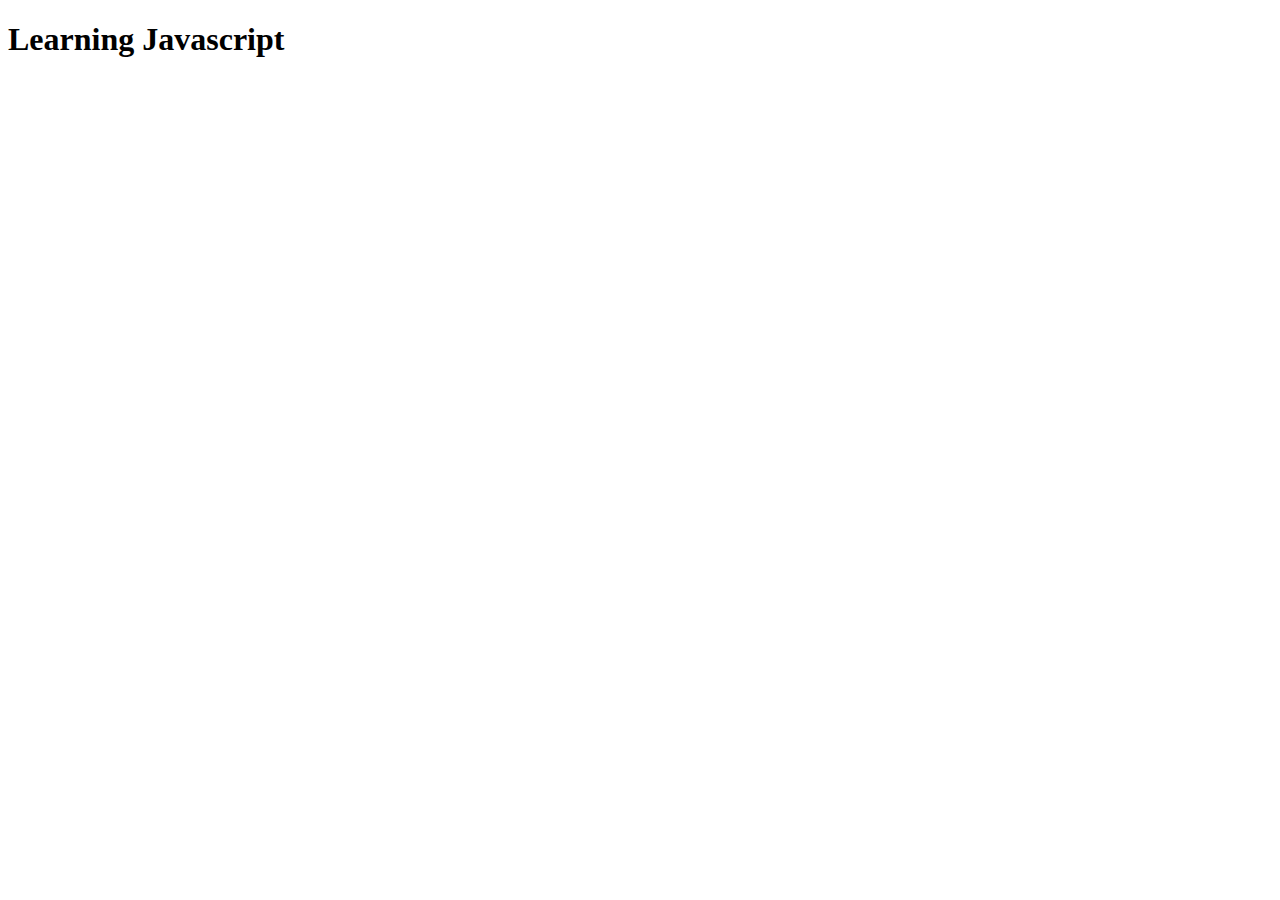
<file: modulo1/aula1/index.html>
<!DOCTYPE html>
<html lang="pt-br">
<head>
    <meta charset="UTF-8">
    <meta name="viewport" content="width= , initial-scale=1.0">
    <title>Aula 1</title>
</head>
<body>
    <h1>Learning Javascript</h1>
    

    <script src="app.js"></script>
</body>
</html>
</file>
